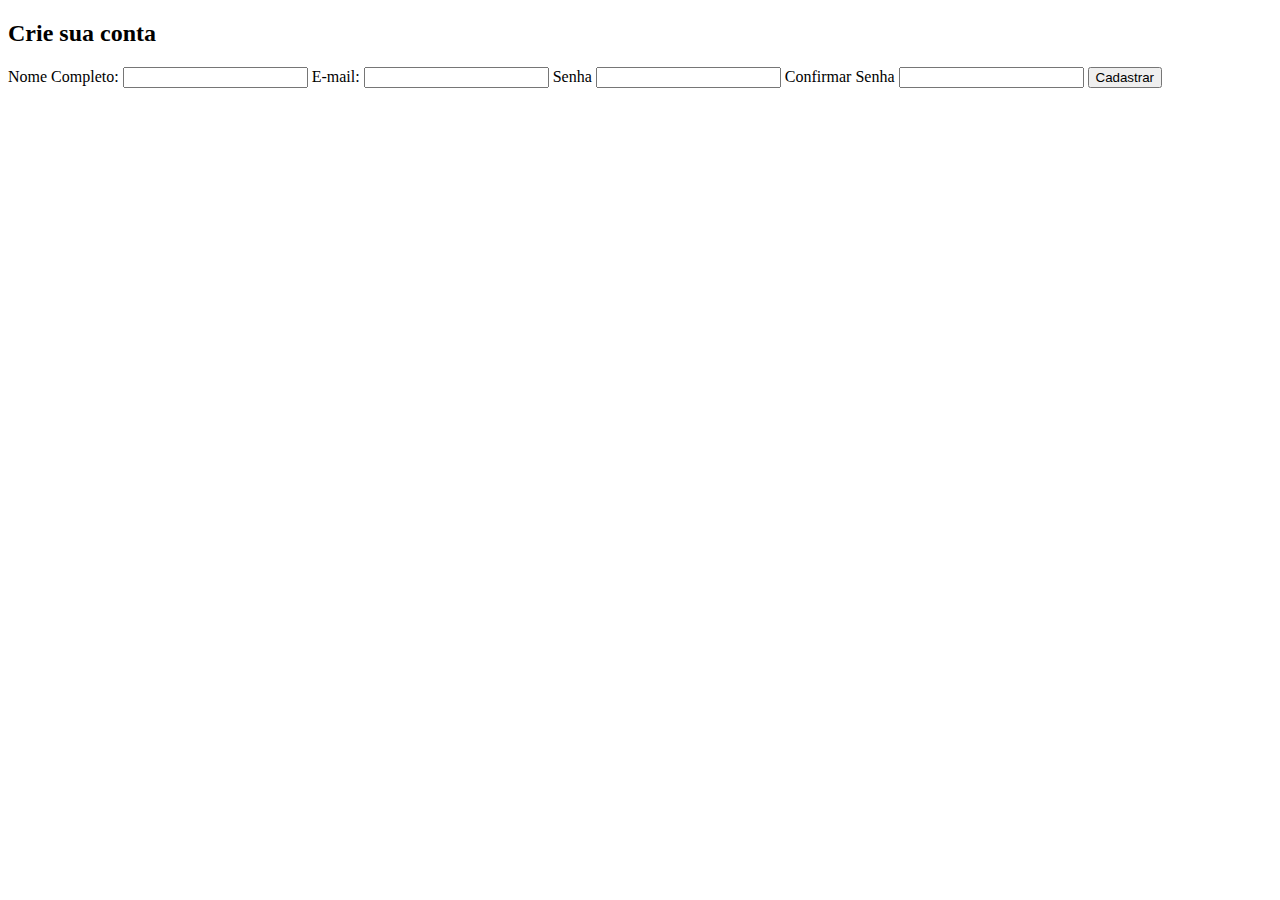
<file: src/html/renata.html>
<!DOCTYPE html>
<html lang="en">
<head>
    <meta charset="UTF-8">
    <meta name="viewport" content="width=device-width, initial-scale=1.0">
    <title>Crie sua Conta</title>
</head>
<body>
   <main>
    <form class="Formulario" action="#" method="post">
        <h2>Crie sua conta</h2>
        <label for="nome">Nome Completo:</label>
        <input type="text" id="nome" name="nome" required>

        <label for="email">E-mail:</label>
        <input type="email" id="email" name="email" required>

        <label for="senha">Senha</label>
        <input type="password" id="senha" name="senha" required>

        <label for="confirmar">Confirmar Senha</label>
        <input type="password" id="confirmar" required>

        <button type="submit">Cadastrar</button>
    </form>
   </main> 
    
</body>
</html>
</file>
